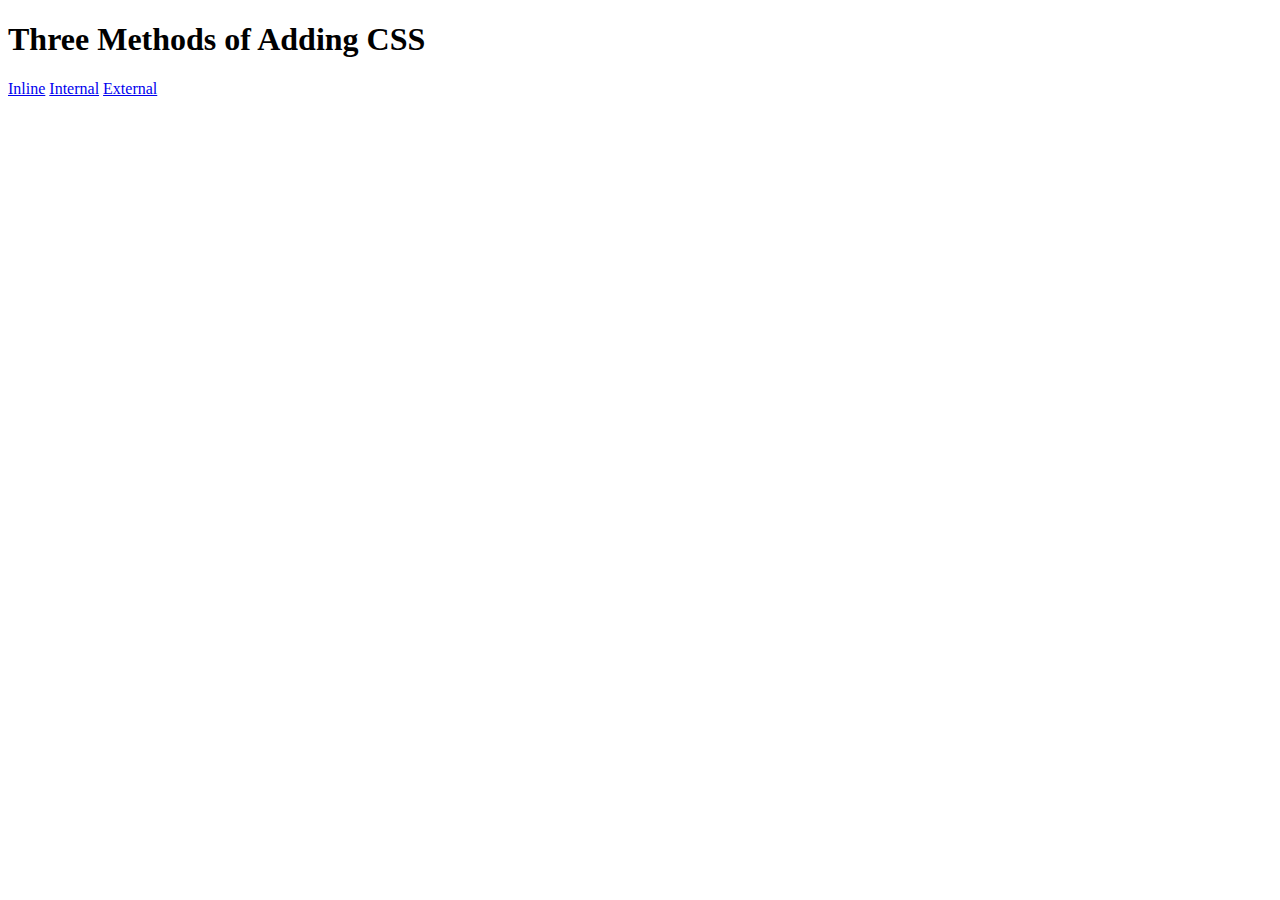
<file: 5.1. Adding+CSS/index.html>
<!DOCTYPE html>
<html lang="en">

<head>
  <meta charset="UTF-8">
  <title>Adding CSS</title>
</head>

<body>
  <h1>Three Methods of Adding CSS</h1>
  <!-- Create 3 Links to The 3 Webpages: inline, internal and external -->
   <a href="./inline.html">Inline</a>
   <a href="./internal.html">Internal</a>
   <a href="./external.html">External</a>
</body>

</html>
</file>
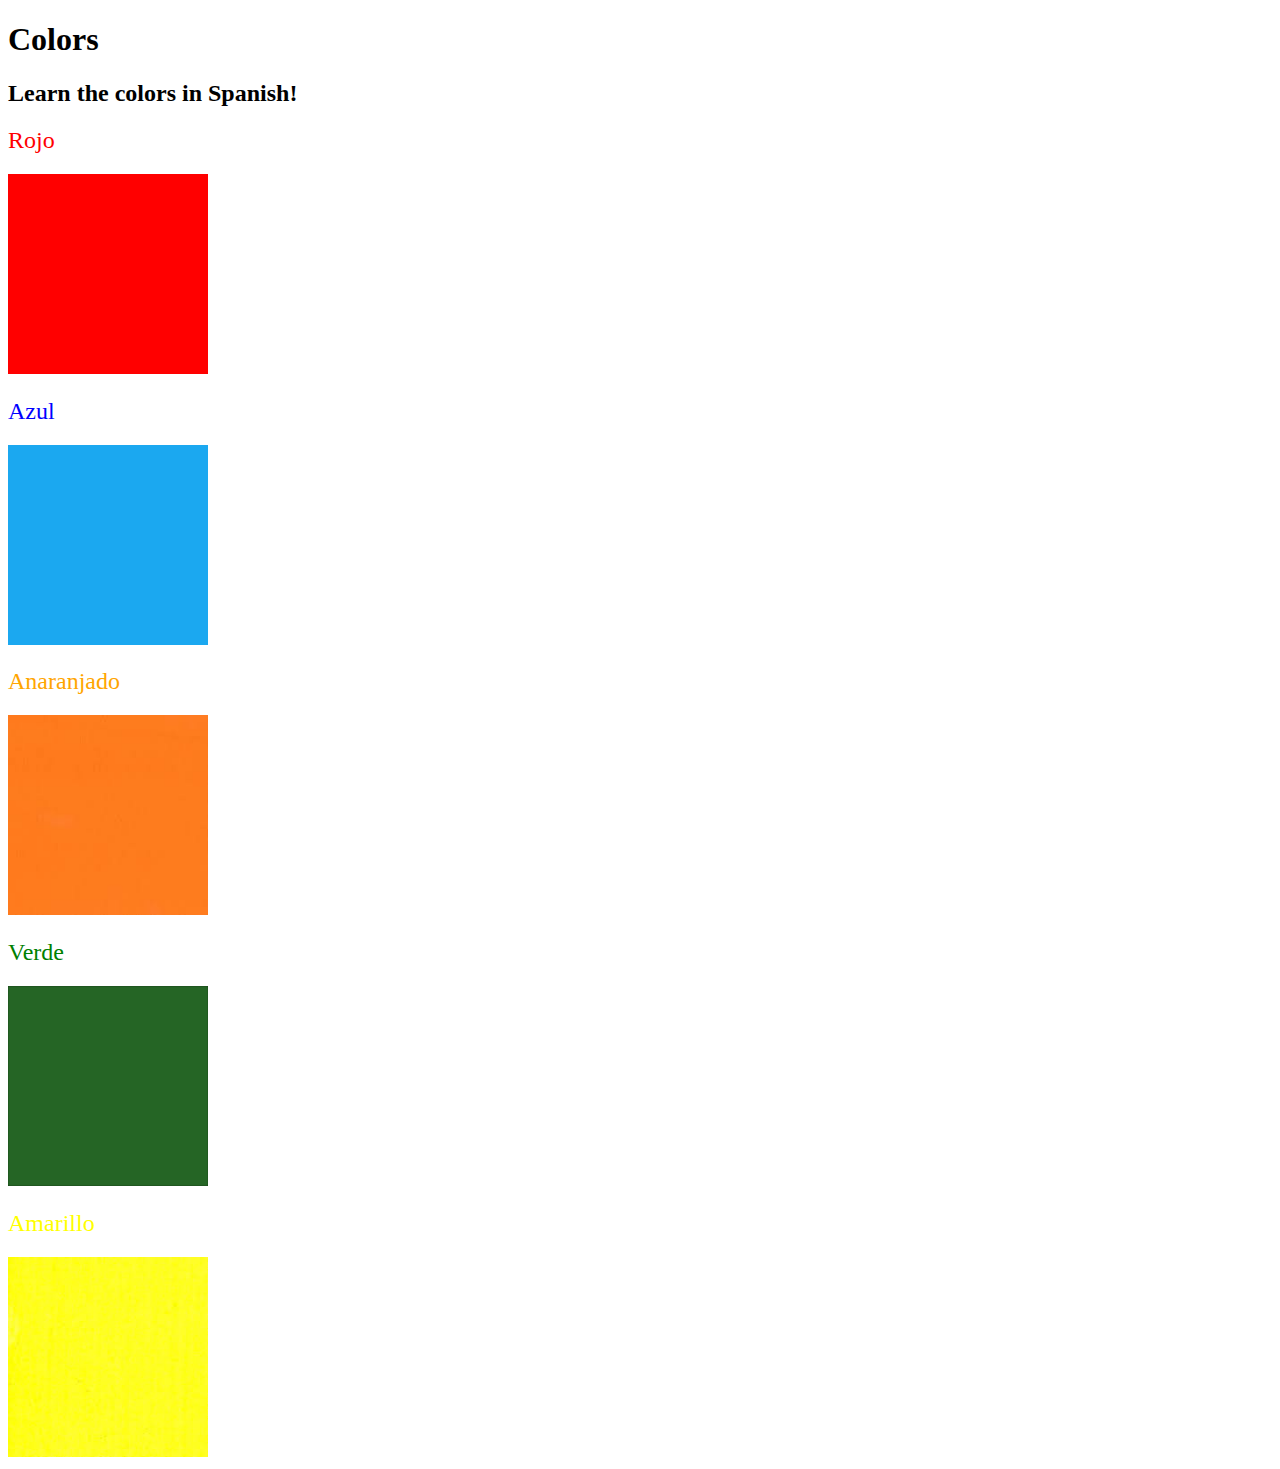
<file: 5.4+Color+Vocab+Project/index.html>
<!DOCTYPE html>
<html lang="en">
  <head>
    <meta charset="UTF-8" />
    <title>Spanish Vocabulary</title>
    <link rel="stylesheet" href="./style.css" />
  </head>

  <body>
    <h1>Colors</h1>
    <h2>Learn the colors in Spanish!</h2>
    <h2 class="color-title" id="red">Rojo</h2>
    <img src="./assets/images/red.png" alt="red" />

    <h2 class="color-title" id="blue">Azul</h2>
    <img src="./assets/images/blue.png" alt="blue" />

    <h2 class="color-title" id="orange">Anaranjado</h2>
    <img src="./assets/images/orange.png" alt="orange" />

    <h2 class="color-title" id="green">Verde</h2>
    <img src="./assets/images/green.png" alt="green" />

    <h2 class="color-title" id="yellow">Amarillo</h2>
    <img src="./assets/images/yellow.png" alt="yellow" />
  </body>
</html>

<!-- 
TODOs
IMPORTANT: You should not need to make ANY CHANGES to index.html
All code should be written in your CSS file.

1. Create a CSS file and incorporate it as an external stylesheet.
2. Use CSS to style each of the color titles to meaning. 
Hint: Use the id to help if you don't know the words in spanish.
3. Use CSS to change all the color titles to have "font-weight: normal;"
4. Use CSS (not HTML) to make all the images 200px heigh and 200px wide. 
Hint: 
https://developer.mozilla.org/en-US/docs/Web/CSS/height
https://developer.mozilla.org/en-US/docs/Web/CSS/width
-->
</file>
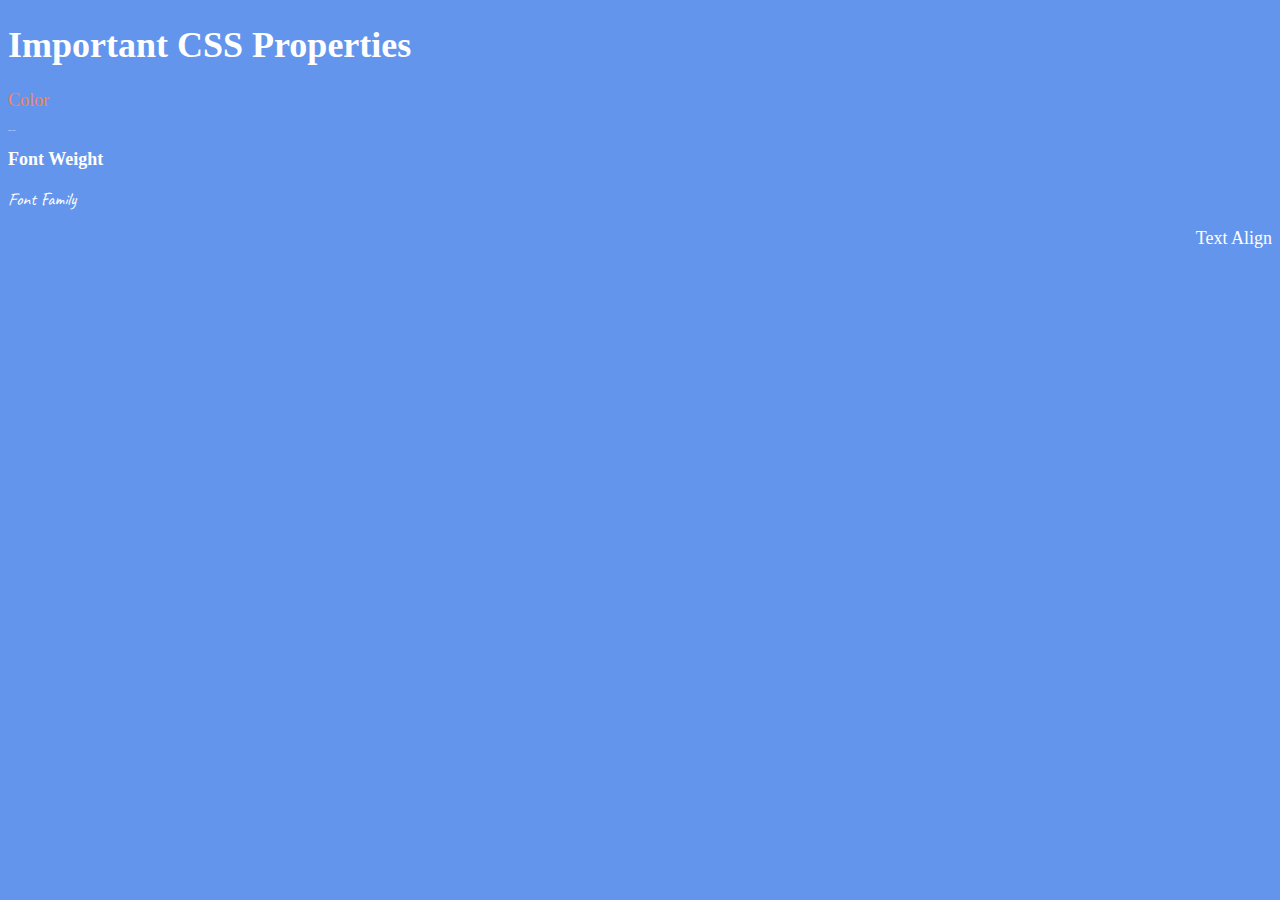
<file: 6.1+Font+Properties/index.html>
<!DOCTYPE html>
<html lang="en">

<head>
  <meta charset="UTF-8">
  <title>CSS Properties</title>
  <style>
    body {
      background-color: cornflowerblue;
      color: white;
      font-size: 18px;
    }
    #q{
      color:coral;
    }
    /* Don't change the CSS above, add Your CSS below */
    #w{
      font-size: 2px;
    }
    #e{
      font-weight:900;
    }
    #r{
      font-family: Caveat;
    }
    #t{
      text-align: right;
    }
    html{
      font-size: 30px;
    }
  </style>
  <link rel="preconnect" href="https://fonts.googleapis.com">
  <link rel="preconnect" href="https://fonts.gstatic.com" crossorigin>
  <link href="https://fonts.googleapis.com/css2?family=Caveat:wght@400..700&display=swap" rel="stylesheet">
</head>

<body>
  <h1>Important CSS Properties</h1>
  <p id="q">Color</p>
  <p id="w">Font Size</p>
  <p id="e">Font Weight</p>
  <p id="r">Font Family</p>
  <p id="t">Text Align</p>

  <!-- TODOs
  1. Change the color of <p>Color</p> to "coral" color.
  2. Change the font size of <p>Font Size</p> to 2X the size of the root font size.
  3. Change the font weight of <p>Font Weight</p> to 900.
  4. Change the font family of <p>Font Family</p> to the Google font Caveat with regular (400) font weight.
  Link: https://fonts.google.com/specimen/Caveat
  5. Change the <p>Text Align</p> to right align.
  6. Change the the root (html element) font size to 30px -->
</body>

</html>
</file>
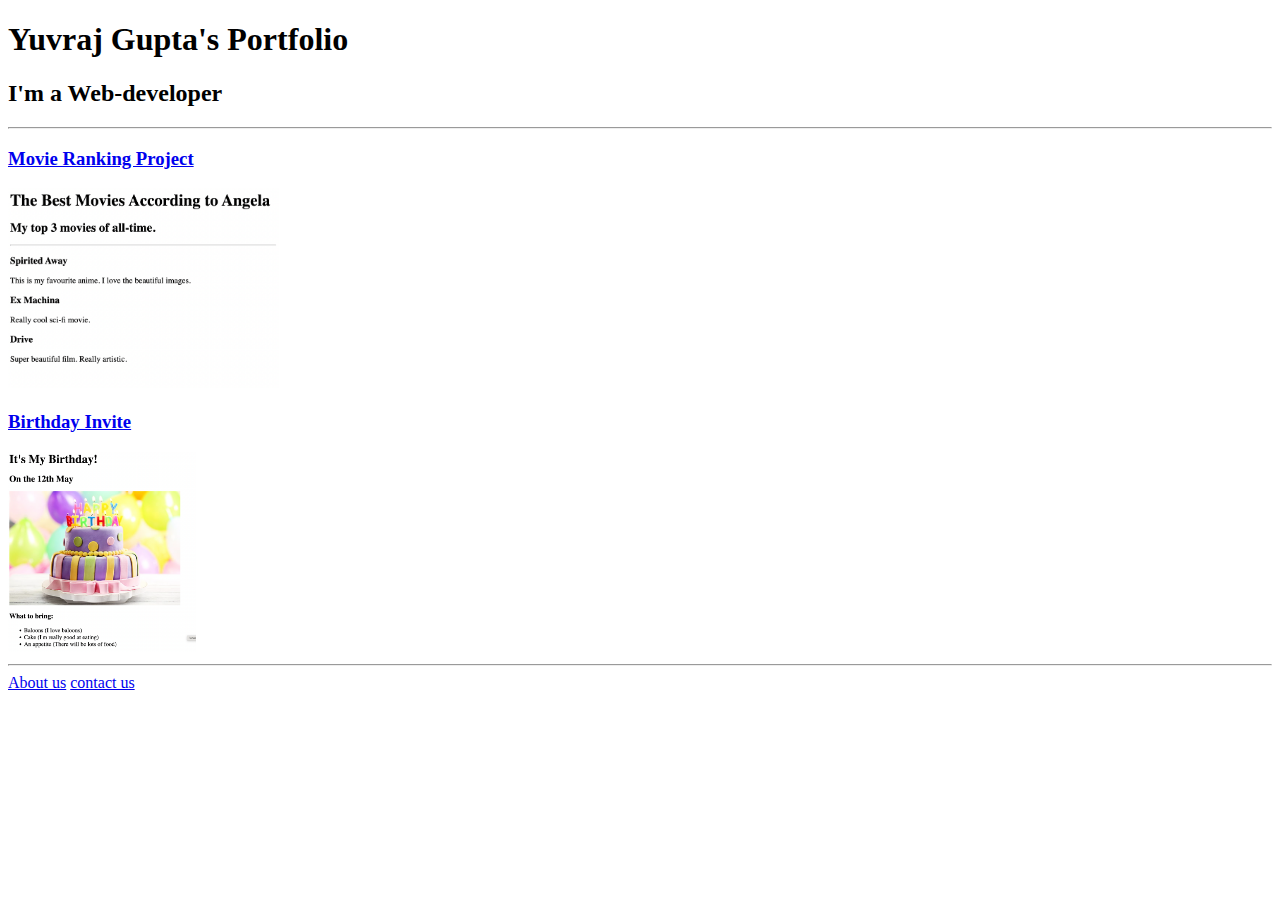
<file: 4.3+HTML+Portfolio+Project/4.3 HTML Porfolio Project/index.html>
<!-- TODO 1: Create the HTML Boilerplate -->
<!DOCTYPE html>
<html lang="en">
<head>
    <meta charset="UTF-8">
    <meta name="viewport" content="width=device-width, initial-scale=1.0">
    <title>MY Portfolio</title>
</head>
<body>
    <h1>Yuvraj Gupta's Portfolio</h1>
    <h2>I'm a Web-developer</h2>
    <hr>
    <h3><a href="../../2.4+Movie+Ranking+Project/2.4 Movie Ranking Project/index.html">Movie Ranking Project</a></h3>
    <img src="../4.3 HTML Porfolio Project/assets/images/movie-ranking.png" alt="ranking" height="200px">
    <h3><a href="../../3.4+Birthday+Invite+Project/3.4 Birthday Invite Project/index.html">Birthday Invite</a></h3>
    <img src="./assets/images/birthday-invite.png" alt="birthday_invite" height="200px">
    <hr>
    <a href="../../4.1+Webpages/index.html">About us</a>
    <a href="../../3.0+List+Elements/3.0 List Elements/index.html">contact us</a>

</body>
</html>
<!-- TODO 2: Add Your previous projects' HTML into the public folder -->

<!-- TODO 3: Take screenshots of your project previews and add the images to the images folder -->

<!-- TODO 4: Add titles/subtitles etc. -->

<!-- TODO 5: Add a link to the project pages -->

<!-- TODO 6: Add images to show the project previews
HINT for TODO 6: You can use the height attribute set to 200 to make the image smaller:
https://developer.mozilla.org/en-US/docs/Web/HTML/Element/img#attr-height -->

<!-- TODO 7: Add the Contact Me and About Me page links -->
</file>
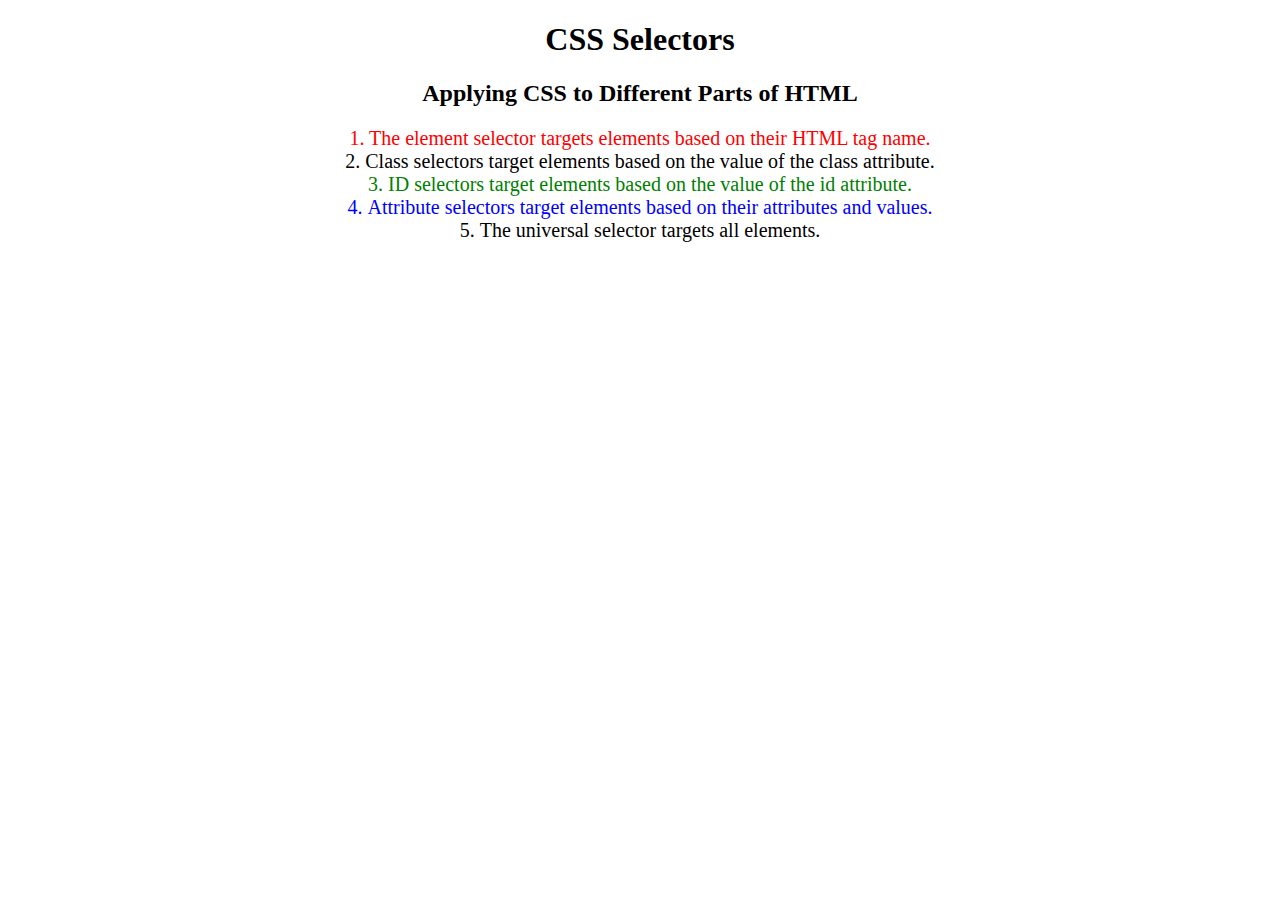
<file: 5.3+CSS+Selectors/5.3 CSS Selectors/index.html>
<!DOCTYPE html>
<html lang="en">

<head>
  <meta charset="UTF-8">
  <title>CSS Selectors</title>
  <link rel="stylesheet" href="./style.css" />
</head>

<body>
  <h1>CSS Selectors</h1>
  <h2>Applying CSS to Different Parts of HTML</h2>
  <!-- TODO 1: Set the CSS for all paragraph tags to "color: red" -->
  <p class="note">1. The element selector targets elements based on their HTML tag name.</p>

  <ol>
    <!-- TODO 2: Set the CSS for all elements with a class of "note" to "font-size: 20px" -->
    <li class="note" value="2">Class selectors target elements based on the value of the class attribute.</li>

    <!-- TODO 3: Set the CSS for the element with an id of "id-selector-demo" to "color: green" -->
    <li class="note" id="id-selector-demo" value="3">ID selectors target elements based on the value of the id
      attribute.</li>

    <!-- TODO 4: Set the CSS for the li elements that have the "value" attribute set to "4" to have "color: blue" -->
    <li class="note" value="4">Attribute selectors target elements based on their attributes and values.</li>

    <!-- TODO 5: Set all elements to have "text-align: center" -->
    <li class="note" value="5">The universal selector targets all elements.</li>
  </ol>
</body>

</html>
</file>
<file: 5.4+Color+Vocab+Project/style.css>
#red{
    color: red;
}
#blue{
    color: blue;
}
#orange{
    color: orange;
}
#green{
    color: green;
}
#yellow{
    color: yellow;
}
.color-title{
    font-weight: normal;
}
img{
    height: 200px;
    width: 200px;
}
</file>
<file: 5.3+CSS+Selectors/5.3 CSS Selectors/style.css>
ol {
  margin-left: -40px;
  margin-top: -20px;
  list-style-position: inside;
}

/* Write your CSS below, don't change the rules above. */
p{
  color:red;
}
.note{
  font-size: 20px;
}
#id-selector-demo{
  color:green;
}
li[value="4"]{
  color: blue;
}
*{
  text-align: center;
}
</file>
